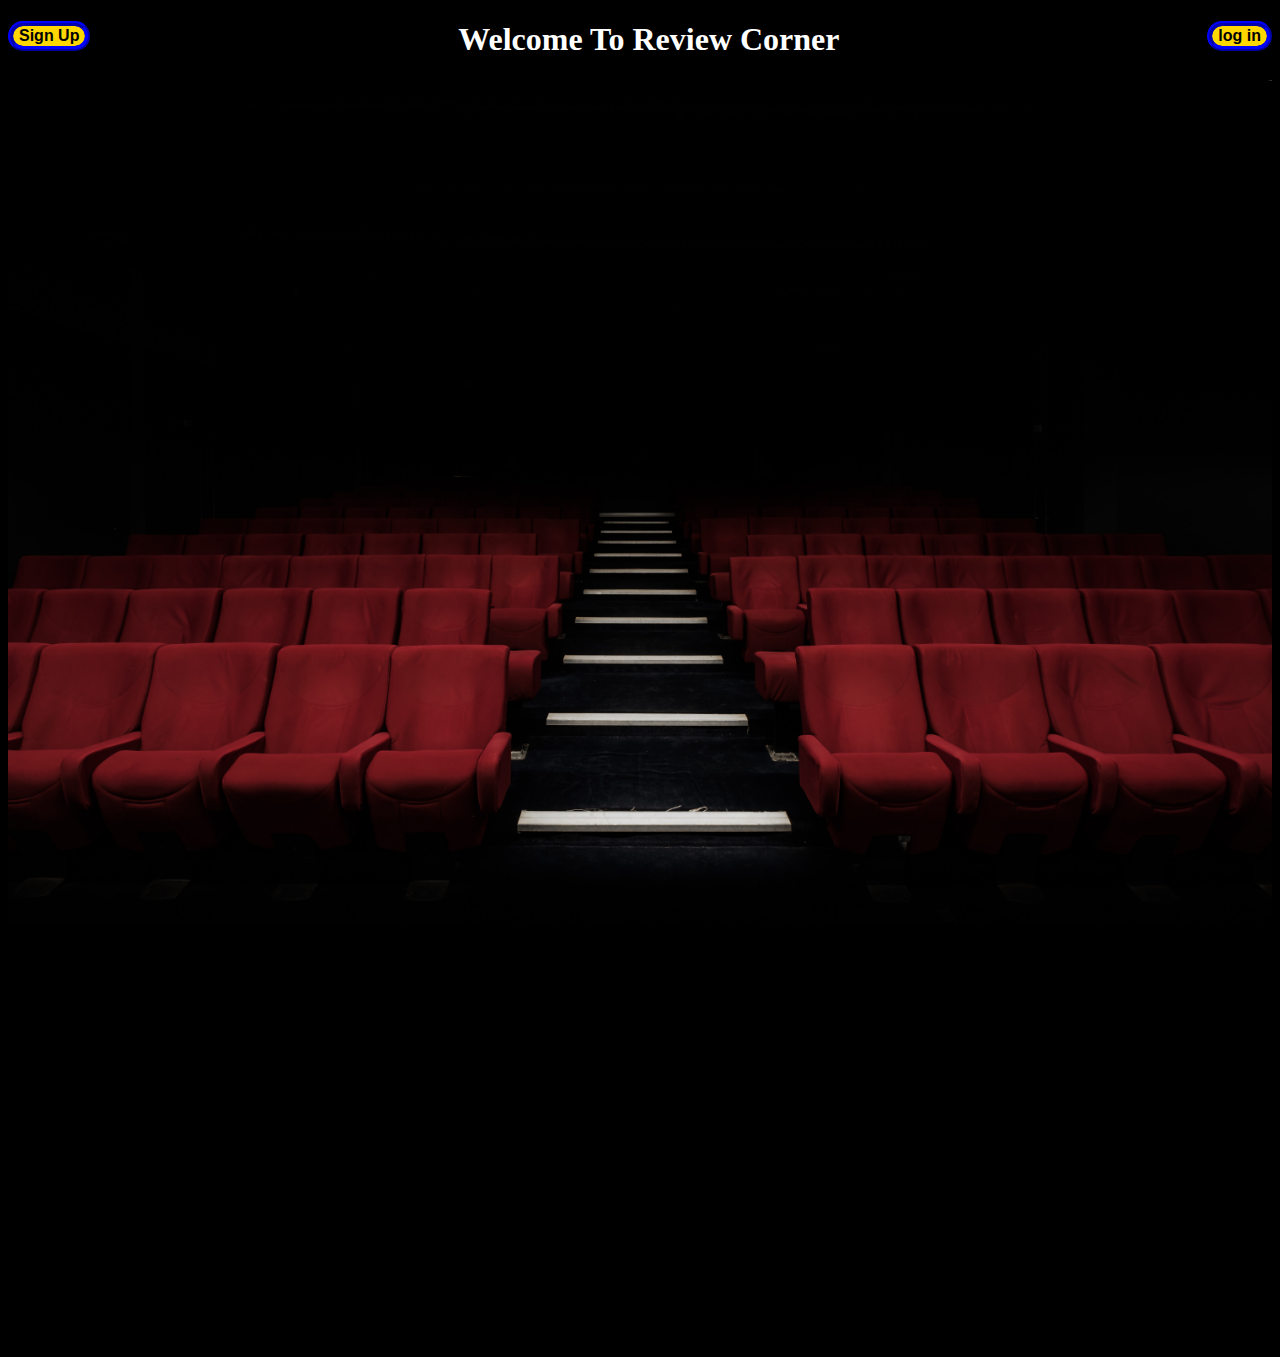
<file: index.html>
<!DOCTYPE html>
<html lang="en">
<head>
    <meta charset="UTF-8">
    <meta name="viewport" content="width=device-width, initial-scale=1.0">
    <meta name="description" content="Welcome to the Review Corner..Here you can find the reviews of the movies..you can also review the movies">
    <title>
        Review Corner
    </title>
    <link rel="icon" href="./film.jpg">
    <link rel="stylesheet" href="main.css">
</head>
<body bgcolor="black" style="color: white;">
    <a href="singup.html" class="signup">
        <button class="signupbutton">
            Sign Up
        </button>
    </a>
    <a href="login.html" class="login">
        <button class="loginbutton">log in</button>
    </a>
    <center>
        <h1>
            Welcome To Review Corner
        </h1>
    </center>
    <img class="poster" src="./cinemahall.jpg" alt="An image about cinema hall" loading="lazy" height="1080px" width="720px">
    <br>
    <br>
    <center>
        <iframe src="https://webflow.com/made-in-webflow/website/Interactive-Presentation" width="1080px" height="720px" frameborder="0"></iframe>
    </center>
</body>
</html>
</file>
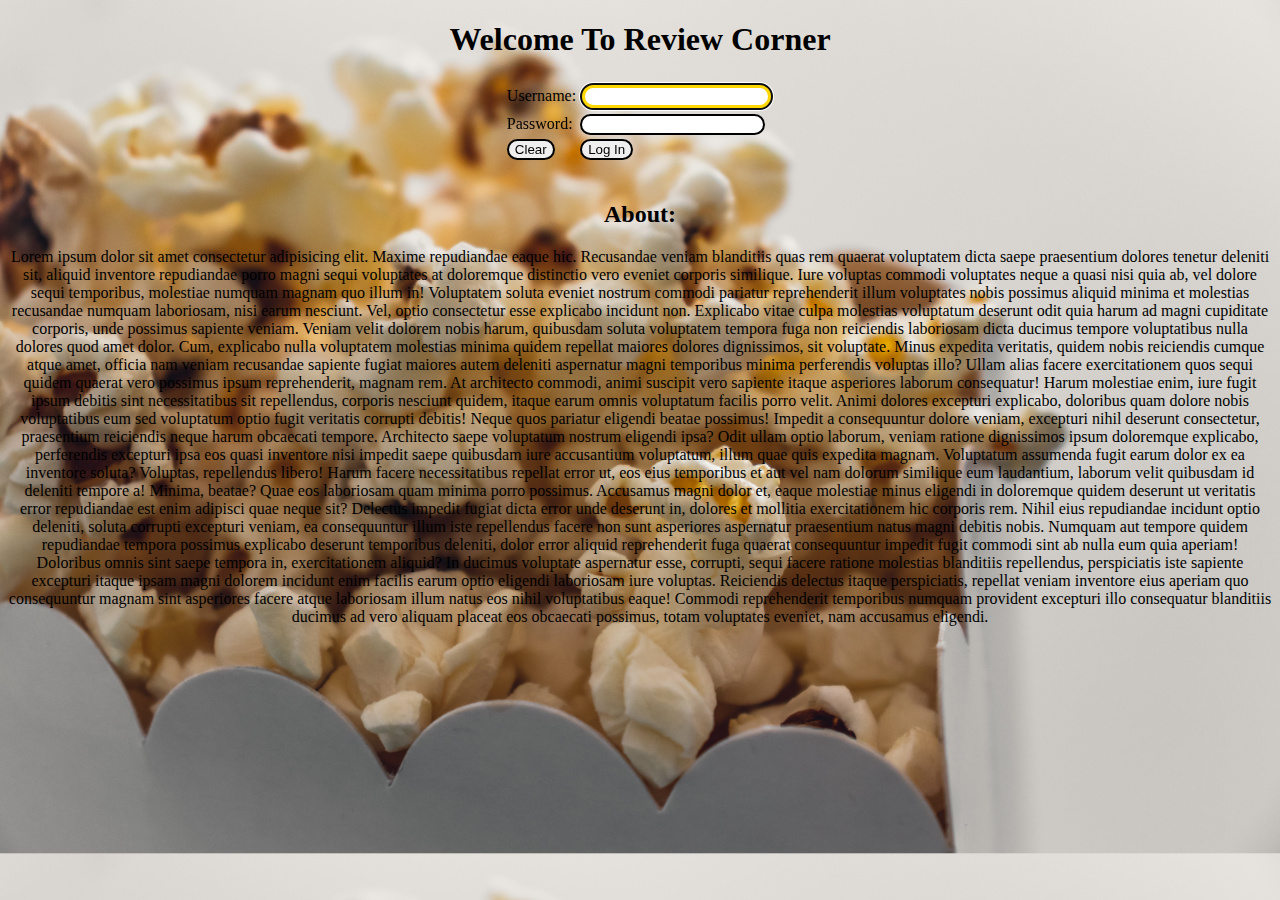
<file: login.html>
<!DOCTYPE html>
<html lang="en">
<head>
    <meta charset="UTF-8">
    <meta name="viewport" content="width=device-width, initial-scale=1.0">
    <title>
        Log In
    </title>
    <link rel="stylesheet" href="enter.css">
    <link rel="icon" href="./film.jpg">
</head>
<body>
    <center>
        <h1>
            Welcome To Review Corner
        </h1>
        <form action="secondpage.html">
            <table>
                <tr>
                    <td>
                        <label for="username">
                            Username:
                        </label>
                    </td>
                    <td>
                        <input type="text" name="username" id="username" autocomplete="on" autofocus required>
                    </td>
                </tr>
                <tr>
                    <td>
                        <label for="password">
                            Password:
                        </label>
                    </td>
                    <td>
                        <input type="password" name="password" id="Password" required>
                    </td>
                </tr>
                <tr>
                    <td>
                        <input type="reset" value="Clear">
                    </td>
                    <td colspan="2">
                        <input type="submit" value="Log In" class="submit">
                    </td>
                </tr>
            </table>
        </form>
        <br>
        <h2>
            About:
        </h2>
        <p style="color: black;">
            Lorem ipsum dolor sit amet consectetur adipisicing elit. Maxime repudiandae eaque hic. Recusandae veniam blanditiis quas rem quaerat voluptatem dicta saepe praesentium dolores tenetur deleniti sit, aliquid inventore repudiandae porro magni sequi voluptates at doloremque distinctio vero eveniet corporis similique. Iure voluptas commodi voluptates neque a quasi nisi quia ab, vel dolore sequi temporibus, molestiae numquam magnam quo illum in! Voluptatem soluta eveniet nostrum commodi pariatur reprehenderit illum voluptates nobis possimus aliquid minima et molestias recusandae numquam laboriosam, nisi earum nesciunt. Vel, optio consectetur esse explicabo incidunt non. Explicabo vitae culpa molestias voluptatum deserunt odit quia harum ad magni cupiditate corporis, unde possimus sapiente veniam. Veniam velit dolorem nobis harum, quibusdam soluta voluptatem tempora fuga non reiciendis laboriosam dicta ducimus tempore voluptatibus nulla dolores quod amet dolor. Cum, explicabo nulla voluptatem molestias minima quidem repellat maiores dolores dignissimos, sit voluptate. Minus expedita veritatis, quidem nobis reiciendis cumque atque amet, officia nam veniam recusandae sapiente fugiat maiores autem deleniti aspernatur magni temporibus minima perferendis voluptas illo? Ullam alias facere exercitationem quos sequi quidem quaerat vero possimus ipsum reprehenderit, magnam rem. At architecto commodi, animi suscipit vero sapiente itaque asperiores laborum consequatur! Harum molestiae enim, iure fugit ipsum debitis sint necessitatibus sit repellendus, corporis nesciunt quidem, itaque earum omnis voluptatum facilis porro velit. Animi dolores excepturi explicabo, doloribus quam dolore nobis voluptatibus eum sed voluptatum optio fugit veritatis corrupti debitis! Neque quos pariatur eligendi beatae possimus! Impedit a consequuntur dolore veniam, excepturi nihil deserunt consectetur, praesentium reiciendis neque harum obcaecati tempore. Architecto saepe voluptatum nostrum eligendi ipsa? Odit ullam optio laborum, veniam ratione dignissimos ipsum doloremque explicabo, perferendis excepturi ipsa eos quasi inventore nisi impedit saepe quibusdam iure accusantium voluptatum, illum quae quis expedita magnam. Voluptatum assumenda fugit earum dolor ex ea inventore soluta? Voluptas, repellendus libero! Harum facere necessitatibus repellat error ut, eos eius temporibus et aut vel nam dolorum similique eum laudantium, laborum velit quibusdam id deleniti tempore a! Minima, beatae? Quae eos laboriosam quam minima porro possimus. Accusamus magni dolor et, eaque molestiae minus eligendi in doloremque quidem deserunt ut veritatis error repudiandae est enim adipisci quae neque sit? Delectus impedit fugiat dicta error unde deserunt in, dolores et mollitia exercitationem hic corporis rem. Nihil eius repudiandae incidunt optio deleniti, soluta corrupti excepturi veniam, ea consequuntur illum iste repellendus facere non sunt asperiores aspernatur praesentium natus magni debitis nobis. Numquam aut tempore quidem repudiandae tempora possimus explicabo deserunt temporibus deleniti, dolor error aliquid reprehenderit fuga quaerat consequuntur impedit fugit commodi sint ab nulla eum quia aperiam! Doloribus omnis sint saepe tempora in, exercitationem aliquid? In ducimus voluptate aspernatur esse, corrupti, sequi facere ratione molestias blanditiis repellendus, perspiciatis iste sapiente excepturi itaque ipsam magni dolorem incidunt enim facilis earum optio eligendi laboriosam iure voluptas. Reiciendis delectus itaque perspiciatis, repellat veniam inventore eius aperiam quo consequuntur magnam sint asperiores facere atque laboriosam illum natus eos nihil voluptatibus eaque! Commodi reprehenderit temporibus numquam provident excepturi illo consequatur blanditiis ducimus ad vero aliquam placeat eos obcaecati possimus, totam voluptates eveniet, nam accusamus eligendi.
        </p>
    </center>
</body>
</html>
</file>
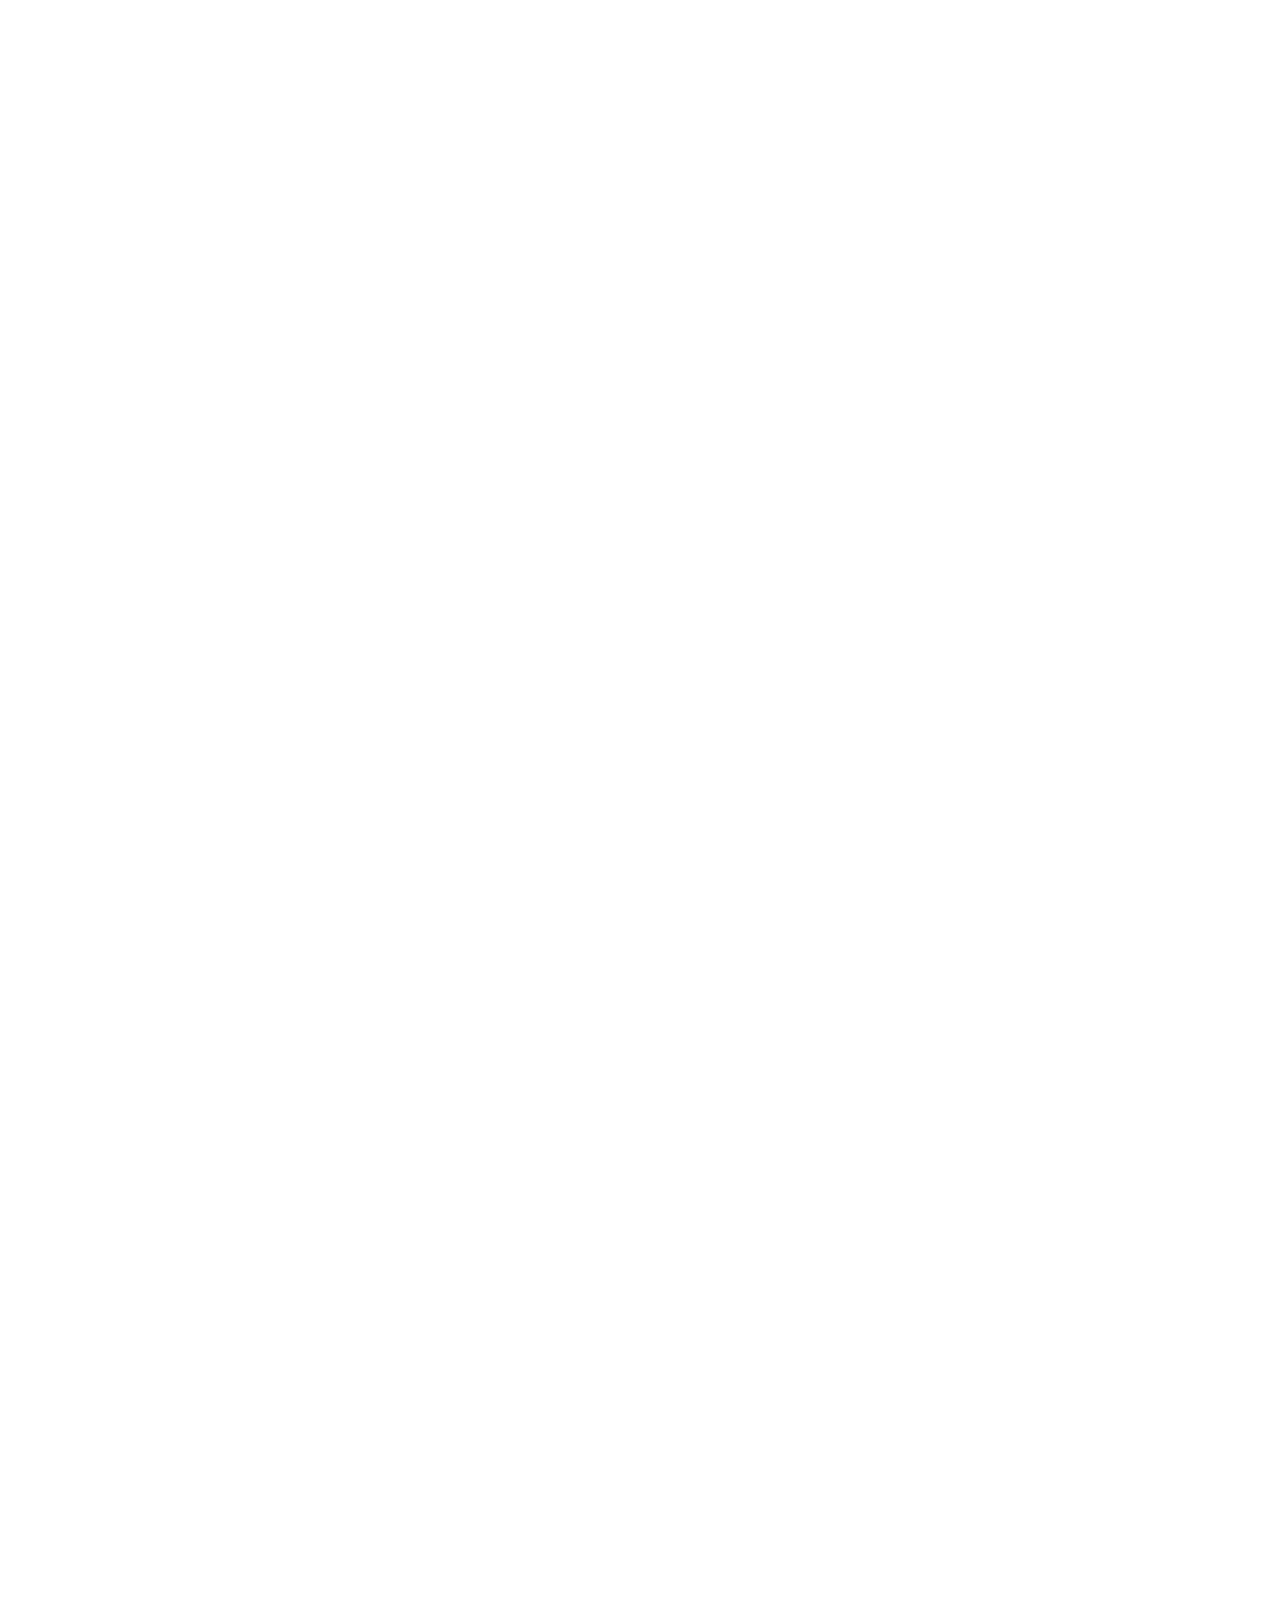
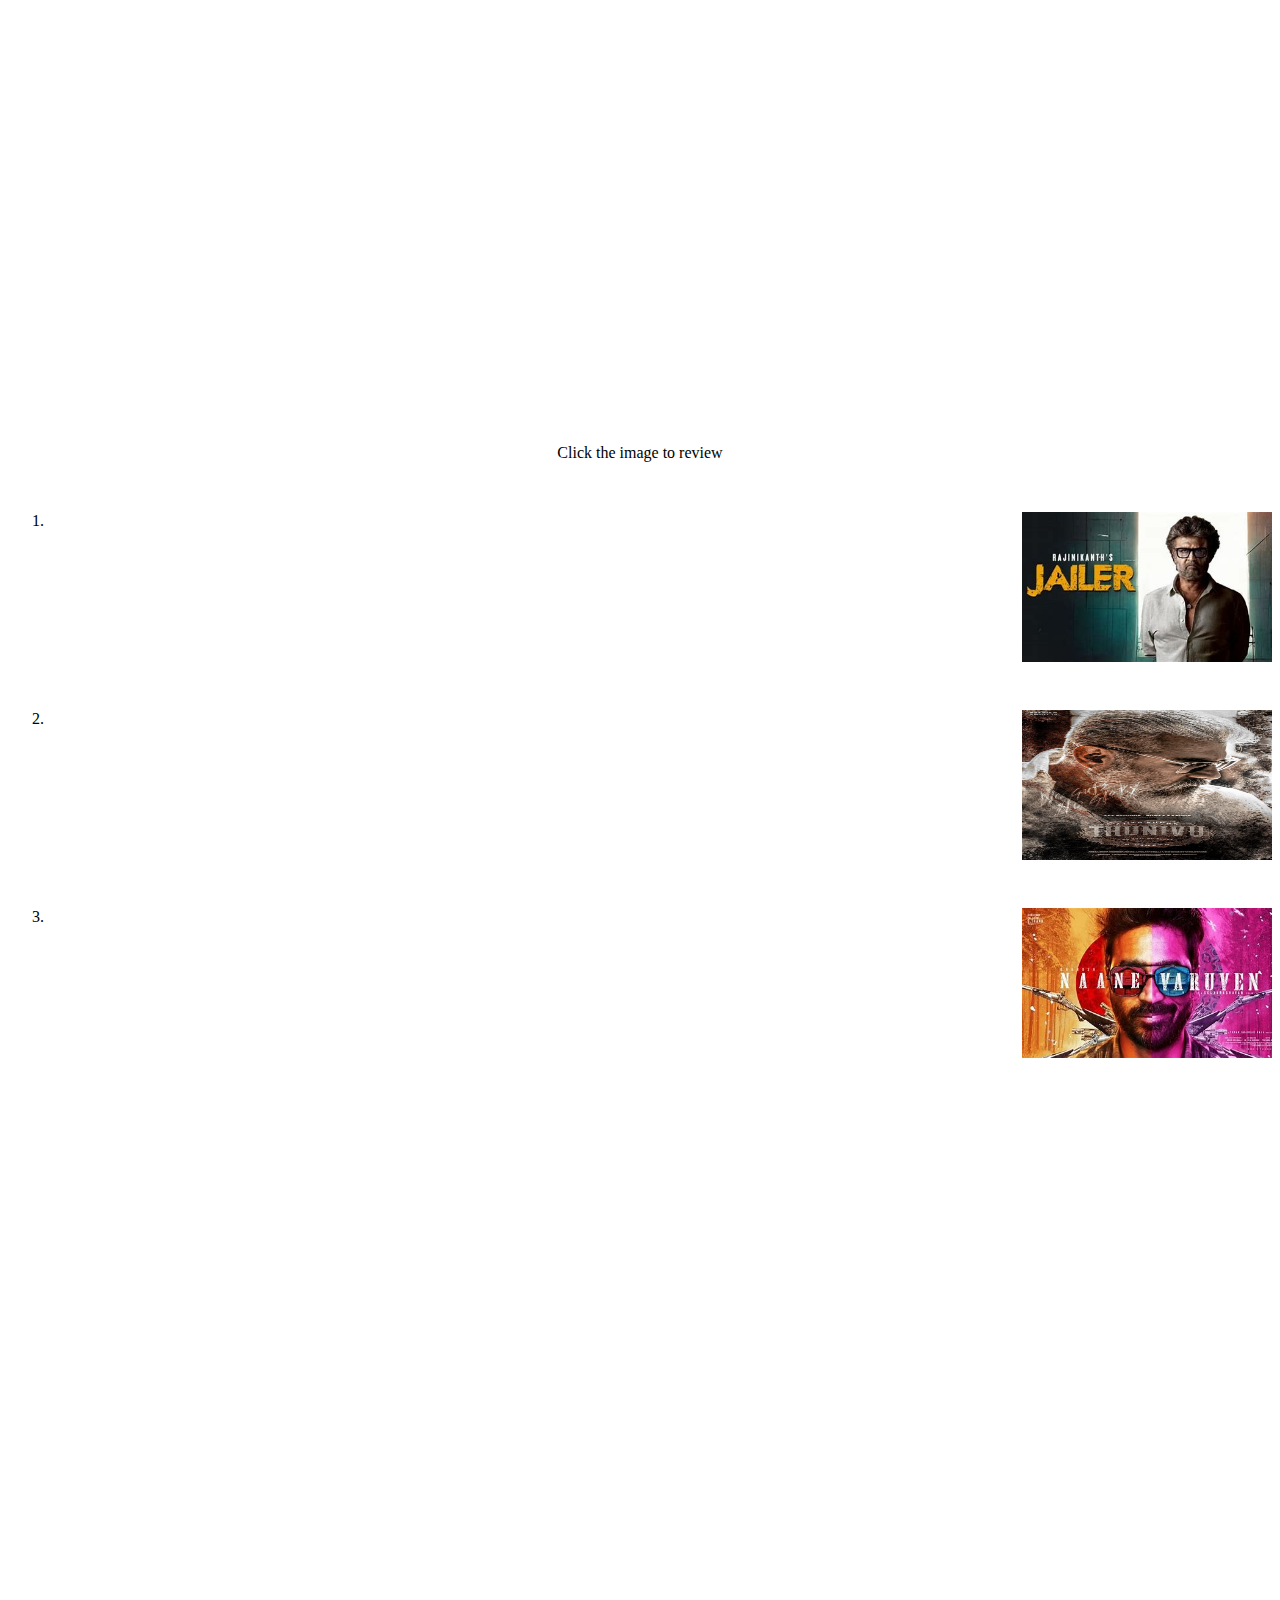
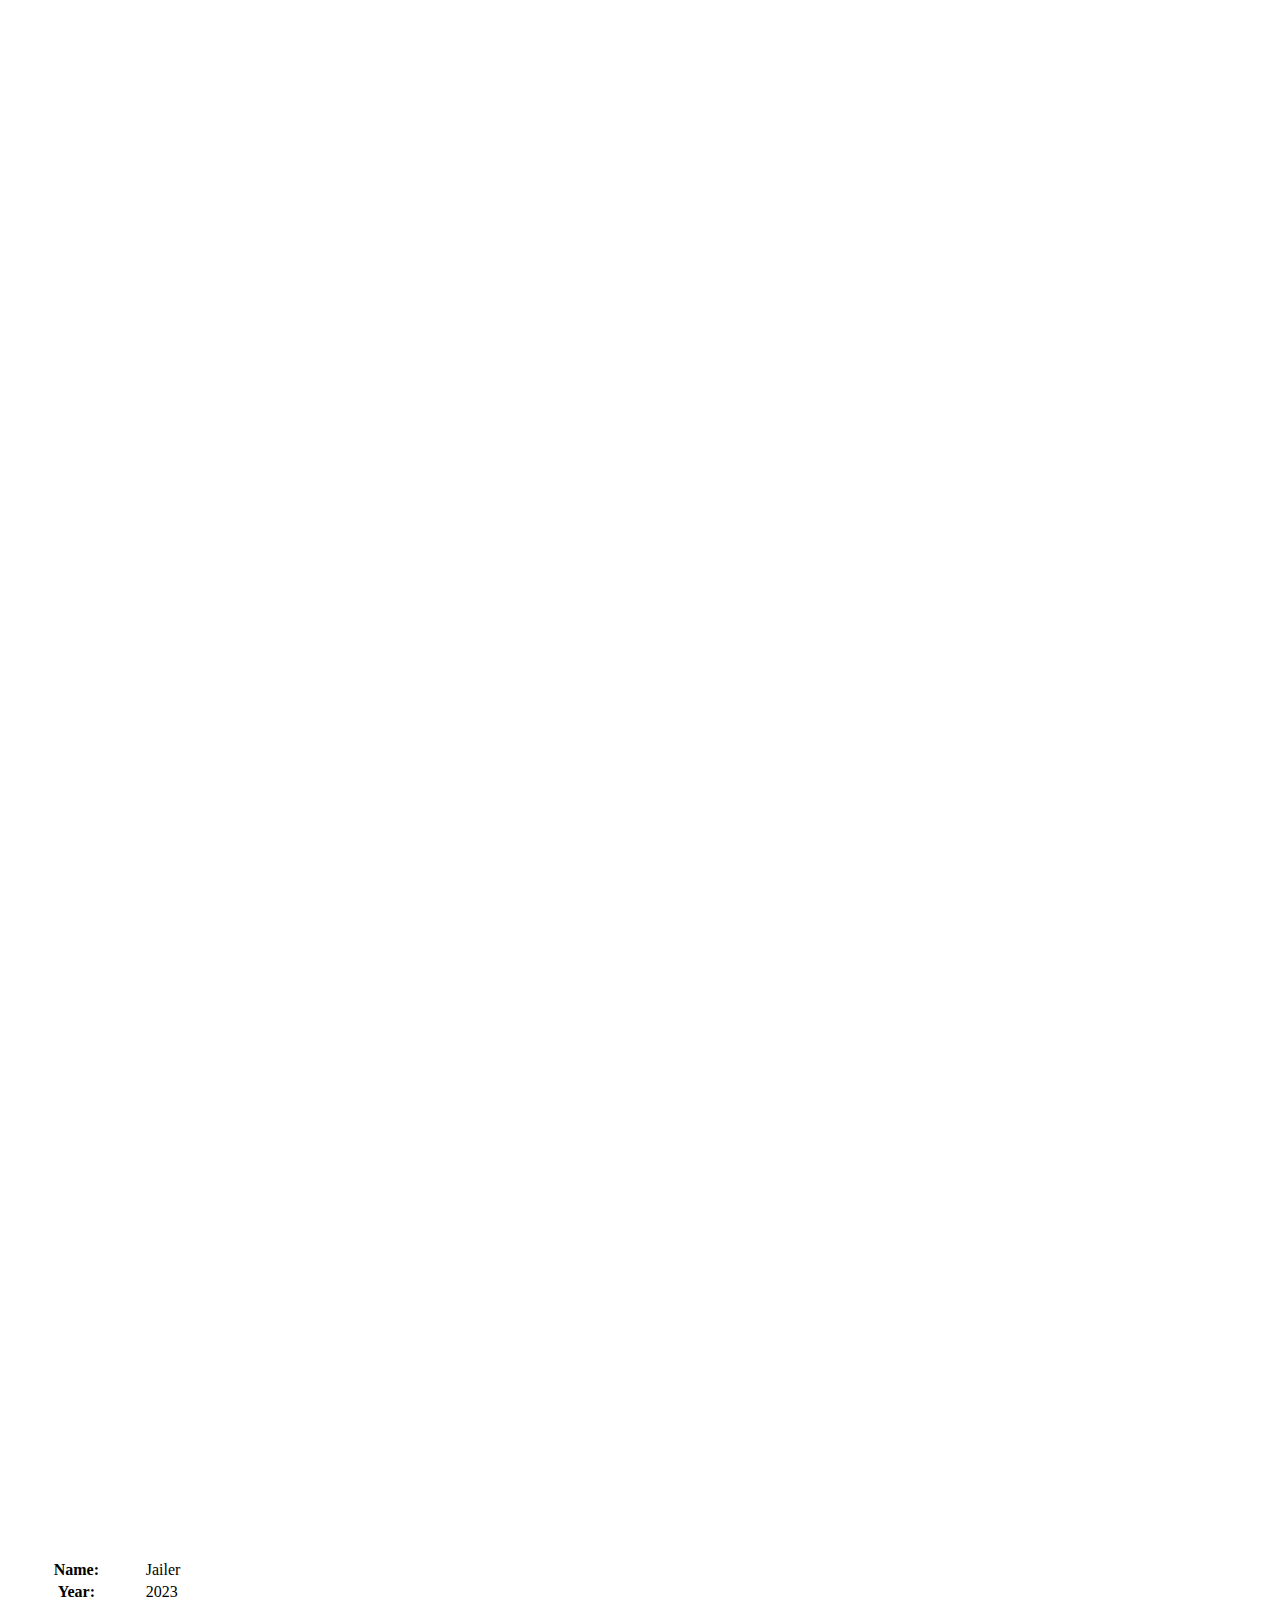
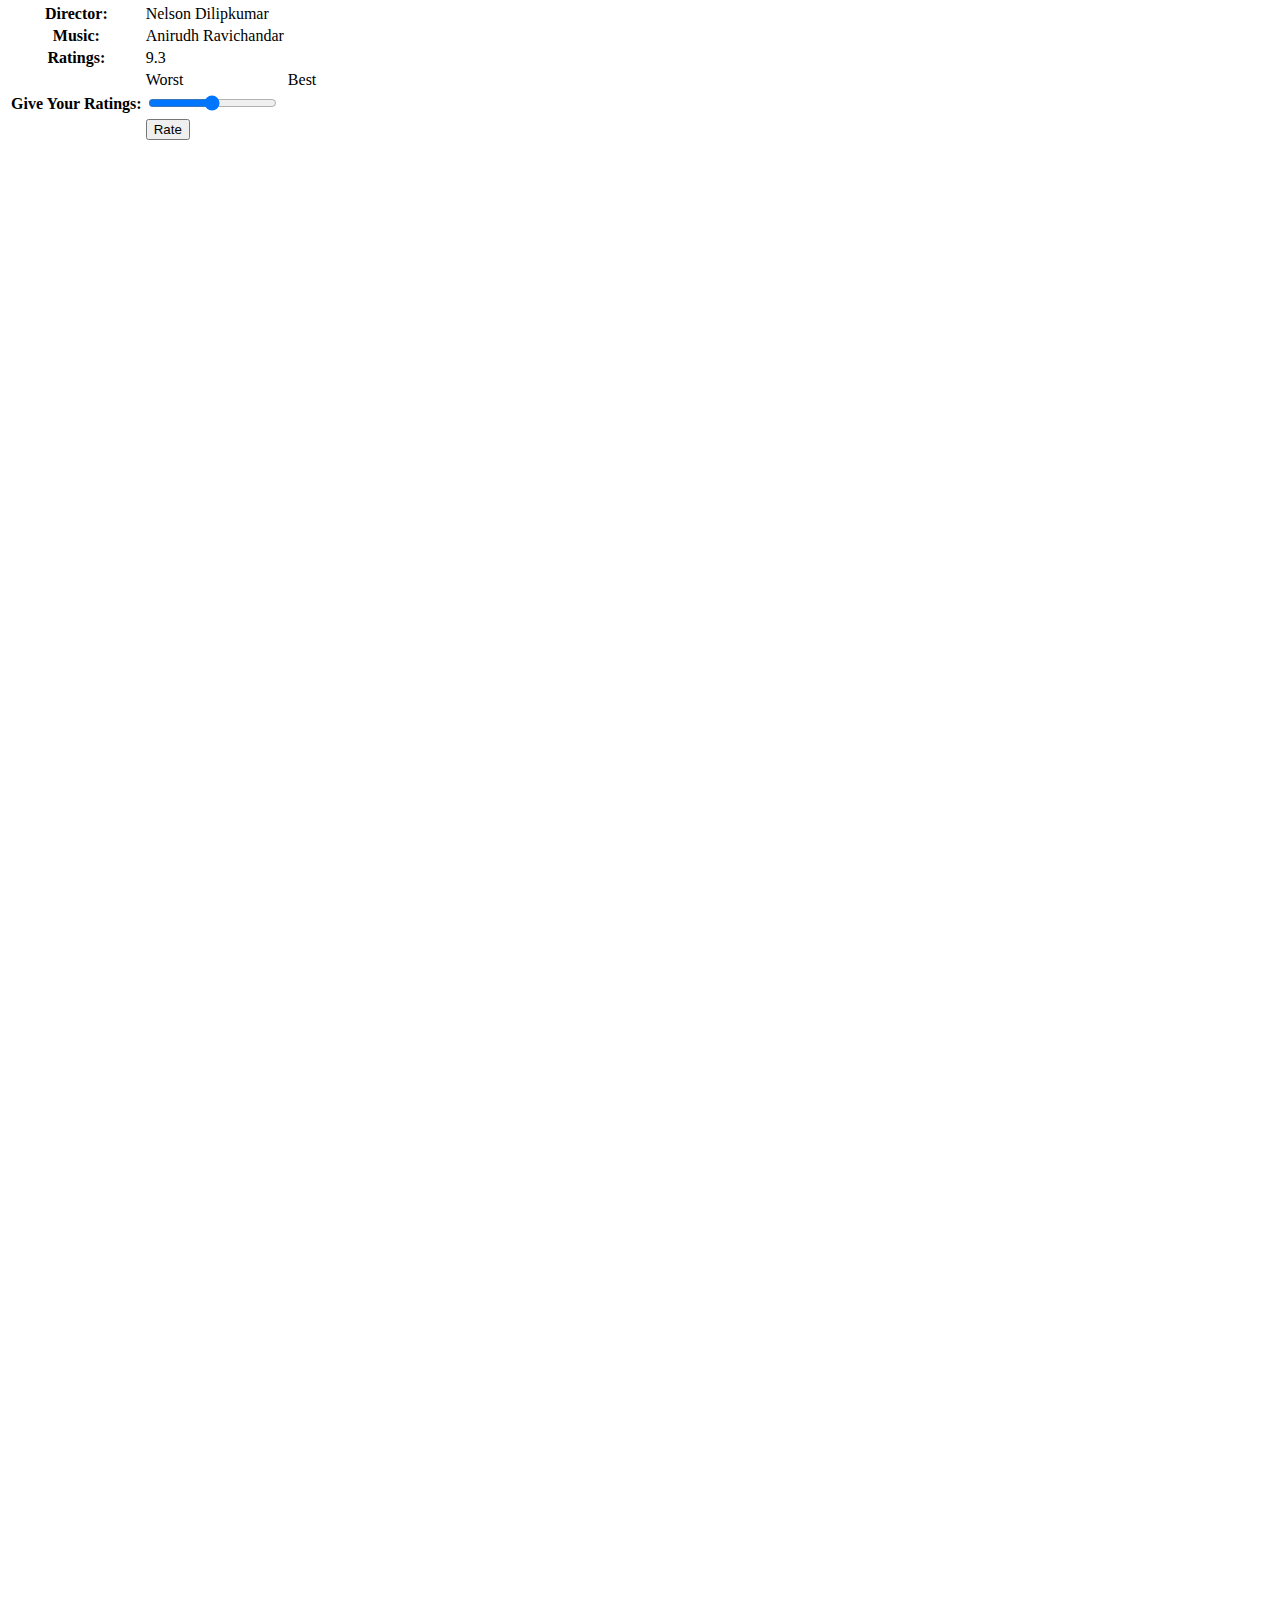
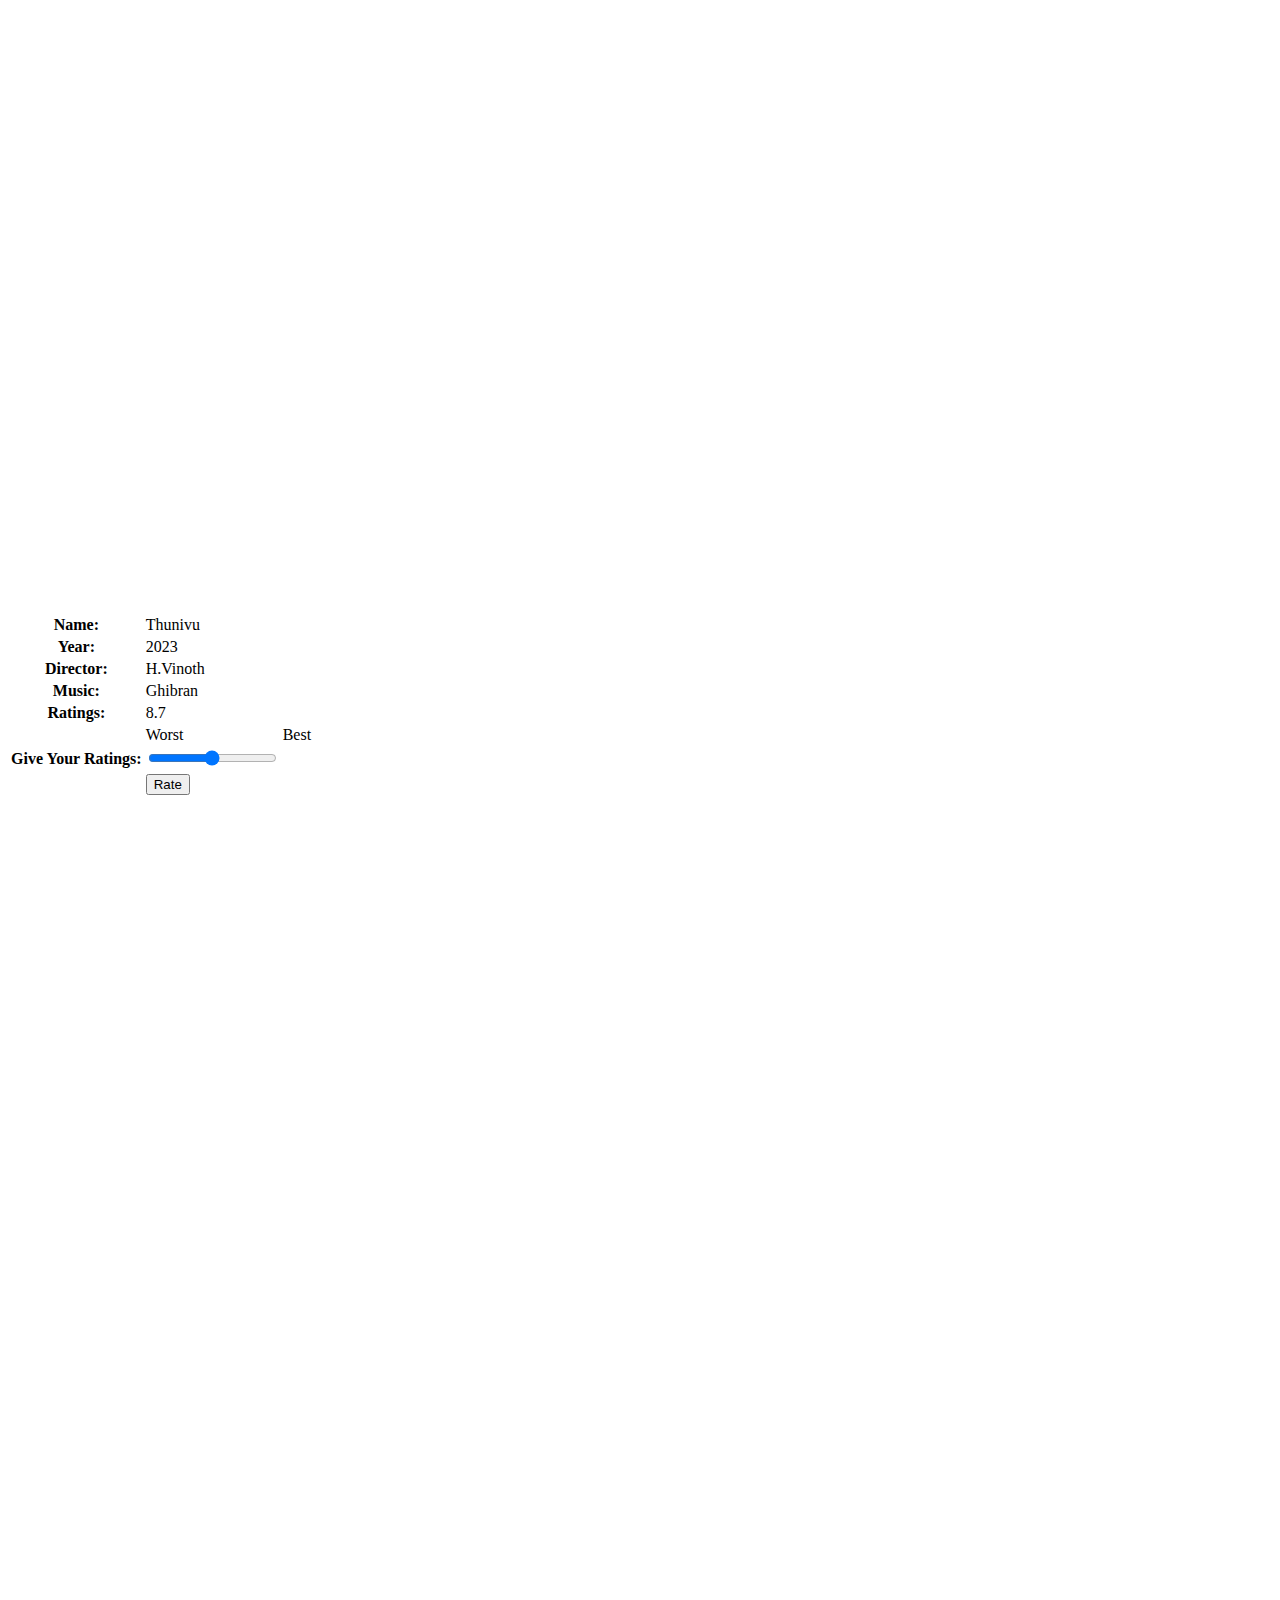
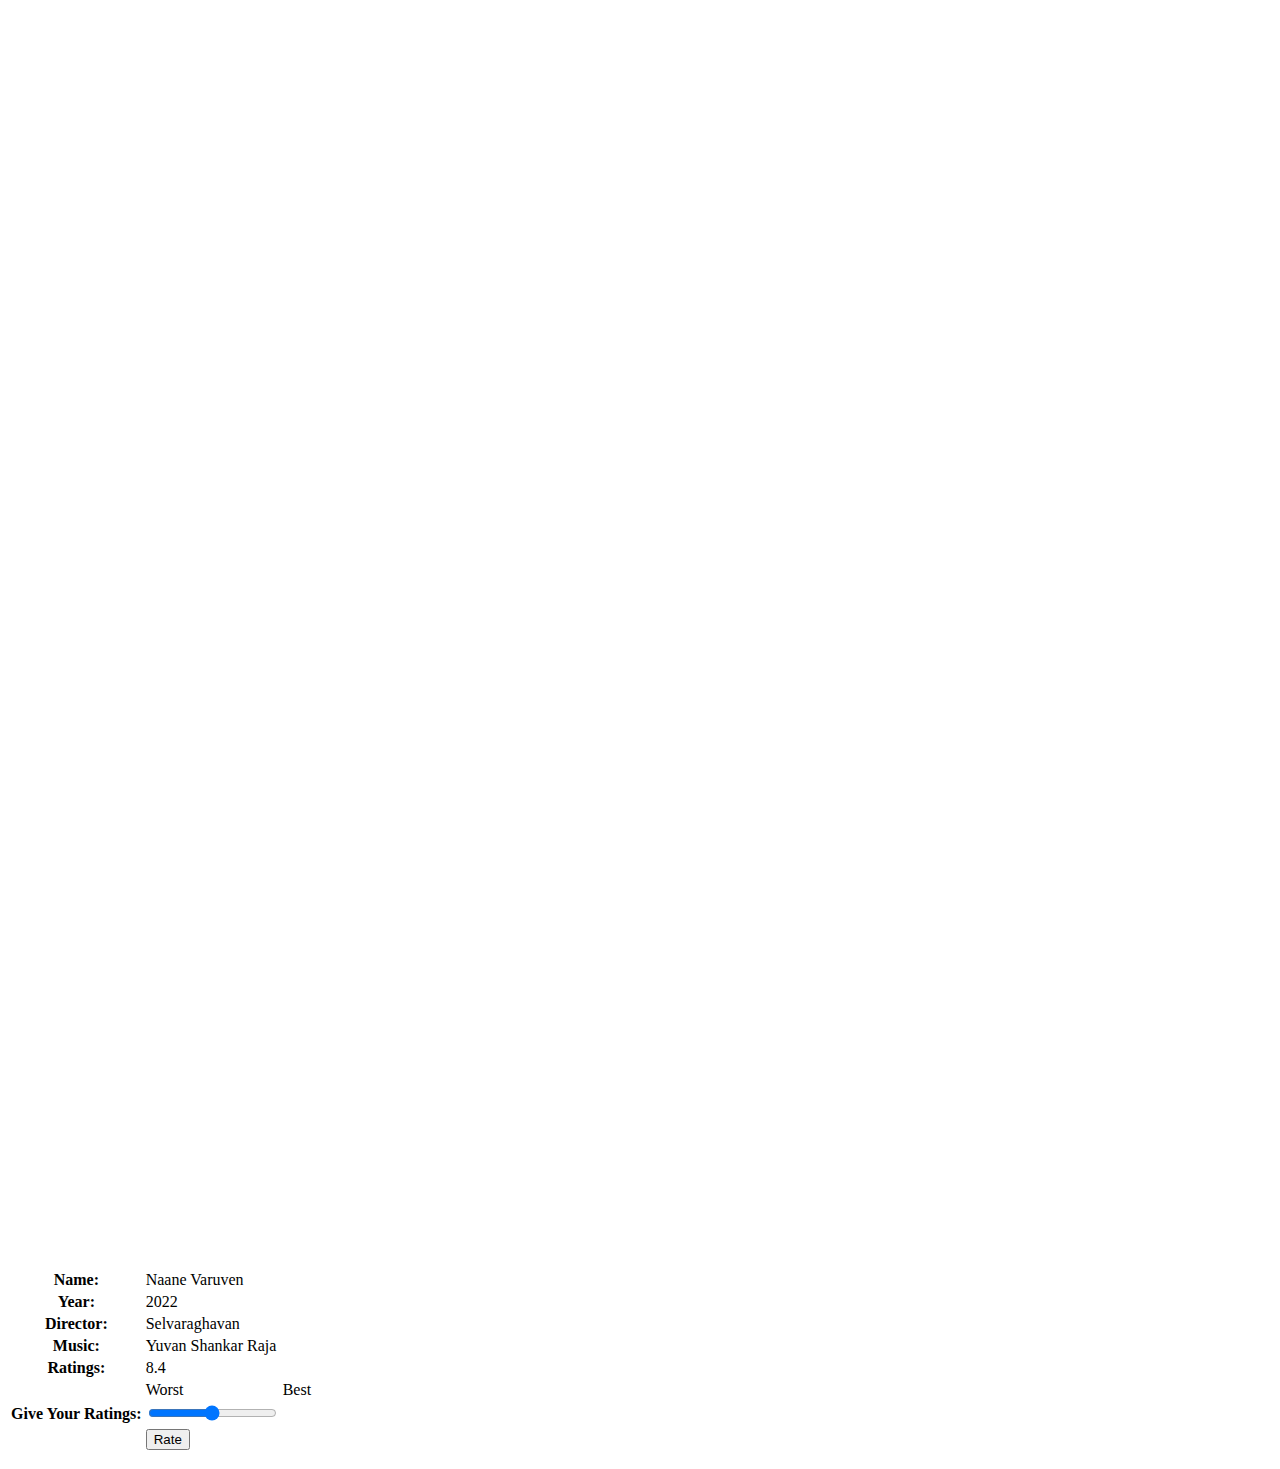
<file: reviewpage.html>
<!DOCTYPE html>
<html lang="en">
<head>
    <meta charset="UTF-8">
    <meta name="viewport" content="width=device-width, initial-scale=1.0">
    <title>Review Page</title>
    <link rel="icon" href="./film.jpg">
    <link rel="stylesheet" href="main.css">
</head>
<body>
    <center>
        <iframe src="https://webflow.com/made-in-webflow/website/Interactive-Presentation" frameborder="0" width="1080px"></iframe>
        <br>
        <iframe src="https://webflow.com/made-in-webflow/website/Interactive-Presentation" frameborder="0" width="1080px"></iframe>
        <br>
        <iframe src="https://webflow.com/made-in-webflow/website/Interactive-Presentation" frameborder="0" width="1080px"></iframe>
        <br>
        <iframe src="https://webflow.com/made-in-webflow/website/Interactive-Presentation" frameborder="0" width="1080px"></iframe>
        <br>
        <iframe src="https://webflow.com/made-in-webflow/website/Interactive-Presentation" frameborder="0" width="1080px"></iframe>
        <br>
        <p>Click the image to review</p>
    </center>
    <br>
    <ol>
        <li>
            <a href="#jailer">
                <img src="./jailer.jpg" alt="Picture of movie JAILER" class="jailer" title="Jailer" loading="lazy">
            </a>
        </li>
        <br>
        <br>
        <br>
        <br>
        <br>
        <br>
        <br>
        <br>
        <br>
        <br>
        <li>
            <a href="#thunivu">
                <img src="./thunivu.jpg" alt="Picture of movie THUNIVU" class="thunivu" title="Thunivu" loading="lazy">
            </a>
        </li>
        <br>
        <br>
        <br>
        <br>
        <br>
        <br>
        <br>
        <br>
        <br>
        <br>
        <li>
            <a href="#nv">
                <img src="./naane varuven.jpg" alt="Picture of movie NAANE VARUVEN" class="naanevaruven" title="Naane Varuven" loading="lazy">
            </a>
        </li>
    </ol>
    <br>
    <br>
    <br>
    <br>
    <br>
    <br>
    <br>
    <br>
    <br>
    <br>
    <center>
        <iframe src="https://webflow.com/made-in-webflow/website/Interactive-Presentation" frameborder="0" width="1080px"></iframe>
        <br>
        <iframe src="https://webflow.com/made-in-webflow/website/Interactive-Presentation" frameborder="0" width="1080px"></iframe>
        <br>
        <iframe src="https://webflow.com/made-in-webflow/website/Interactive-Presentation" frameborder="0" width="1080px"></iframe>
        <br>
        <iframe src="https://webflow.com/made-in-webflow/website/Interactive-Presentation" frameborder="0" width="1080px"></iframe>
        <br>
        <iframe src="https://webflow.com/made-in-webflow/website/Interactive-Presentation" frameborder="0" width="1080px"></iframe>
        <br>
    </center>
    <p id="jailer">
        <table>
            <tr>
                <th>Name:</th>
                <td>Jailer</td>
            </tr>
            <tr>
                <th>Year:</th>
                <td>2023</td>
            </tr>
            <tr>
                <th>Director:</th>
                <td>Nelson Dilipkumar</td>
            </tr>
            <tr>
                <th>Music:</th>
                <td>Anirudh Ravichandar</td>
            </tr>
            <tr>
                <th>Ratings:</th>
                <td>9.3</td>
            </tr>
            <tr>
                <td>&nbsp;</td>
                <td>Worst</td>
                <td>Best</td>
            </tr>
            <tr>
                <th>Give Your Ratings:</th>
                <td><input type="range" name="rating" id="rating">
                </td>
            </tr>
            <tr>
                <td>&nbsp;</td>
                <td><form action="thankspage.html"><input type="submit" value="Rate"></form></td>
            </tr>
        </table>
    </p>
    <br>
    <center>
        <iframe src="https://webflow.com/made-in-webflow/website/Interactive-Presentation" frameborder="0" width="1080px"></iframe>
        <br>
        <iframe src="https://webflow.com/made-in-webflow/website/Interactive-Presentation" frameborder="0" width="1080px"></iframe>
        <br>
        <iframe src="https://webflow.com/made-in-webflow/website/Interactive-Presentation" frameborder="0" width="1080px"></iframe>
        <br>
        <iframe src="https://webflow.com/made-in-webflow/website/Interactive-Presentation" frameborder="0" width="1080px"></iframe>
        <br>
        <iframe src="https://webflow.com/made-in-webflow/website/Interactive-Presentation" frameborder="0" width="1080px"></iframe>
        <br>
    </center>
    <p id="thunivu">
        <table>
            <tr>
                <th>Name:</th>
                <td>Thunivu</td>
            </tr>
            <tr>
                <th>Year:</th>
                <td>2023</td>
            </tr>
            <tr>
                <th>Director:</th>
                <td>H.Vinoth</td>
            </tr>
            <tr>
                <th>Music:</th>
                <td>Ghibran</td>
            </tr>
            <tr>
                <th>Ratings:</th>
                <td>8.7</td>
            </tr>
            <tr>
                <td>&nbsp;</td>
                <td>Worst</td>
                <td>Best</td>
            </tr>
            <tr>
                <th>Give Your Ratings:</th>
                <td><input type="range" name="rating" id="rating">
                </td>
            </tr>
            <tr>
                <td>&nbsp;</td>
                <td><form action="thankspage.html"><input type="submit" value="Rate"></form></td>
            </tr>
        </table>
    </p>
    <br>
    <center>
        <iframe src="https://webflow.com/made-in-webflow/website/Interactive-Presentation" frameborder="0" width="1080px"></iframe>
        <br>
        <iframe src="https://webflow.com/made-in-webflow/website/Interactive-Presentation" frameborder="0" width="1080px"></iframe>
        <br>
        <iframe src="https://webflow.com/made-in-webflow/website/Interactive-Presentation" frameborder="0" width="1080px"></iframe>
        <br>
        <iframe src="https://webflow.com/made-in-webflow/website/Interactive-Presentation" frameborder="0" width="1080px"></iframe>
        <br>
        <iframe src="https://webflow.com/made-in-webflow/website/Interactive-Presentation" frameborder="0" width="1080px"></iframe>
        <br>
    </center>
    <p id="nv">
        <table>
            <tr>
                <th>Name:</th>
                <td>Naane Varuven</td>
            </tr>
            <tr>
                <th>Year:</th>
                <td>2022</td>
            </tr>
            <tr>
                <th>Director:</th>
                <td>Selvaraghavan</td>
            </tr>
            <tr>
                <th>Music:</th>
                <td>Yuvan Shankar Raja</td>
            </tr>
            <tr>
                <th>Ratings:</th>
                <td>8.4</td>
            </tr>
            <tr>
                <td>&nbsp;</td>
                <td>Worst</td>
                <td>Best</td>
            </tr>
            <tr>
                <th>Give Your Ratings:</th>
                <td><input type="range" name="rating" id="rating">
                </td>
            </tr>
            <tr>
                <td>&nbsp;</td>
                <td><form action="thankspage.html"><input type="submit" value="Rate"></form></td>
            </tr>
        </table>
    </p>
</body>
</html>
</file>
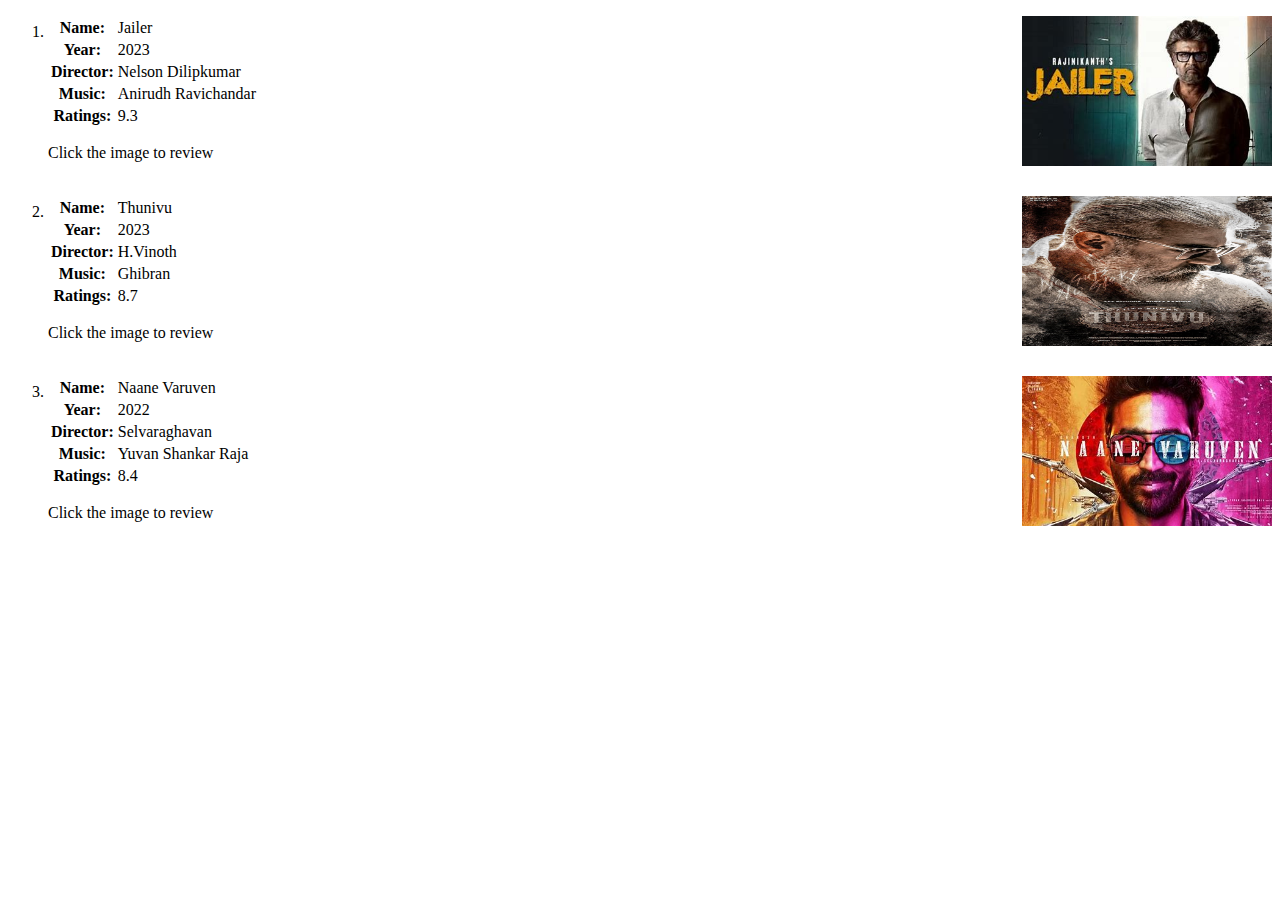
<file: secondpage.html>
<!DOCTYPE html>
<html lang="en">
<head>
    <meta charset="UTF-8">
    <meta name="viewport" content="width=device-width, initial-scale=1.0">
    <title>
        Review page
    </title>
    <link rel="icon" href="./film.jpg">
    <link rel="stylesheet" href="main.css">
</head>
<body>
    <ol>
        <li>
            <a href="reviewpage.html"><img src="./jailer.jpg" alt="Picture of movie JAILER" class="jailer"></a>
            <p>
                <table>
                    <tr>
                        <th>Name:</th>
                        <td>Jailer</td>
                    </tr>
                    <tr>
                        <th>Year:</th>
                        <td>2023</td>
                    </tr>
                    <tr>
                        <th>Director:</th>
                        <td>Nelson Dilipkumar</td>
                    </tr>
                    <tr>
                        <th>Music:</th>
                        <td>Anirudh Ravichandar</td>
                    </tr>
                    <tr>
                        <th>Ratings:</th>
                        <td>9.3</td>
                    </tr>
                </table>
                <p>
                    Click the image to review
                </p>
            </p>
        </li>
        <br>
        <li>
            <a href="reviewpage.html"><img src="./thunivu.jpg" alt="Picture of movie THUNIVU" class="thunivu"></a>
            <table>
                <tr>
                    <th>Name:</th>
                    <td>Thunivu</td>
                </tr>
                <tr>
                    <th>Year:</th>
                    <td>2023</td>
                </tr>
                <tr>
                    <th>Director:</th>
                    <td>H.Vinoth</td>
                </tr>
                <tr>
                    <th>Music:</th>
                    <td>Ghibran</td>
                </tr>
                <tr>
                    <th>Ratings:</th>
                    <td>8.7</td>
                </tr>
            </table>
            <p>
                Click the image to review
            </p>
        </li>
        <br>
        <li>
            <a href="reviewpage.html"><img src="./naane varuven.jpg" alt="Picture of movie NAANE VARUVEN" class="naanevaruven"></a>
            <table>
                <tr>
                    <th>Name:</th>
                    <td>Naane Varuven</td>
                </tr>
                <tr>
                    <th>Year:</th>
                    <td>2022</td>
                </tr>
                <tr>
                    <th>Director:</th>
                    <td>Selvaraghavan</td>
                </tr>
                <tr>
                    <th>Music:</th>
                    <td>Yuvan Shankar Raja</td>
                </tr>
                <tr>
                    <th>Ratings:</th>
                    <td>8.4</td>
                </tr>
            </table>
            <p>
                Click the image to review
            </p>
        </li>
    </ol>
</body>
</html>
</file>
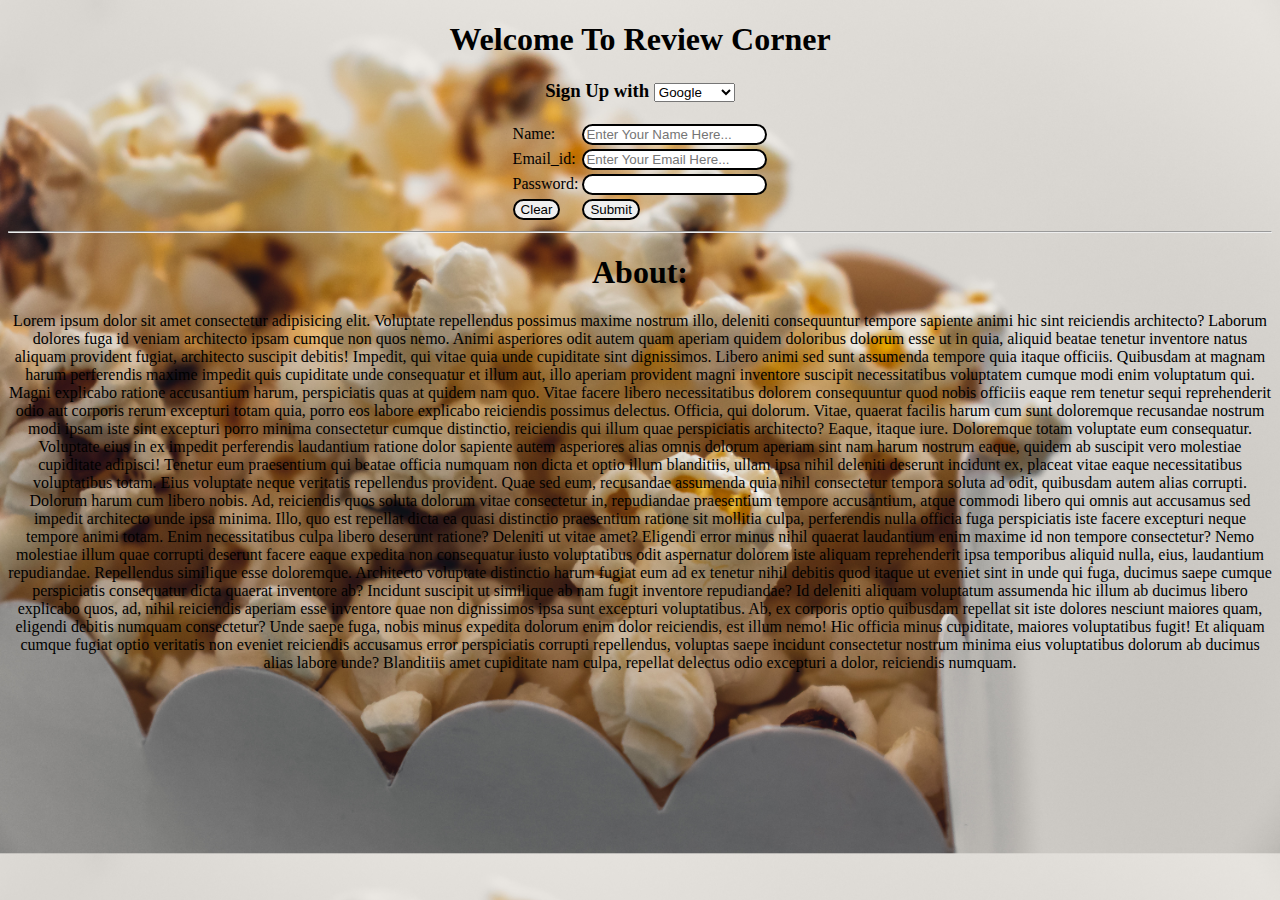
<file: singup.html>
<!DOCTYPE html>
<html lang="en">
<head>
    <meta charset="UTF-8">
    <meta name="viewport" content="width=device-width, initial-scale=1.0">
    <title>
        Sign Up
    </title>
    <link rel="icon" href="./film.jpg" type="image/jpg">
    <link rel="stylesheet" href="enter.css">
</head>
<body>
    <center>
        <h1>
            Welcome To Review Corner
        </h1>
        <h3>
            Sign Up with
            <select name="
            " id="">
                <option value="Google">
                    Google 
                </option>
                <option value="Facebook">
                    Facebook
                </option>
                <option value="IMDB">
                    IMDB
                </option>
                <option value="Manual"><a href="#manual">
                    Manual
                </a>
                </option>
            </select>
        </h3>
        <form action="secondpage.html" id="manual">
            <table>
                <tr>
                    <td>
                        <label for="name">
                            Name:
                        </label>
                    </td>
                    <td>
                        <input type="text" name="name" id="name" placeholder="Enter Your Name Here..." required autofocuson autocomplete="on">
                    </td>
                </tr>
                <tr>
                    <td>
                        <label for="email">
                            Email_id:
                        </label>
                    </td>
                    <td>
                        <input type="email" name="email" id="email" placeholder="Enter Your Email Here..." required>
                    </td>
                </tr>
                <tr>
                    <td>
                        <label for="password">
                            Password:
                        </label>
                    </td>
                    <td>
                        <input type="password" name="password" id="password" required>
                    </td>
                </tr>
                <tr>
                    <td>
                        <input type="reset" value="Clear">
                    </td>
                    <td>
                        <input type="submit" value="Submit">
                    </td>
                </tr>
            </table>
        </form>
        <hr>
        <center>
            <h1>About:
            </h1>
            <p style="color: black;">
                Lorem ipsum dolor sit amet consectetur adipisicing elit. Voluptate repellendus possimus maxime nostrum illo, deleniti consequuntur tempore sapiente animi hic sint reiciendis architecto? Laborum dolores fuga id veniam architecto ipsam cumque non quos nemo. Animi asperiores odit autem quam aperiam quidem doloribus dolorum esse ut in quia, aliquid beatae tenetur inventore natus aliquam provident fugiat, architecto suscipit debitis! Impedit, qui vitae quia unde cupiditate sint dignissimos. Libero animi sed sunt assumenda tempore quia itaque officiis. Quibusdam at magnam harum perferendis maxime impedit quis cupiditate unde consequatur et illum aut, illo aperiam provident magni inventore suscipit necessitatibus voluptatem cumque modi enim voluptatum qui. Magni explicabo ratione accusantium harum, perspiciatis quas at quidem nam quo. Vitae facere libero necessitatibus dolorem consequuntur quod nobis officiis eaque rem tenetur sequi reprehenderit odio aut corporis rerum excepturi totam quia, porro eos labore explicabo reiciendis possimus delectus. Officia, qui dolorum. Vitae, quaerat facilis harum cum sunt doloremque recusandae nostrum modi ipsam iste sint excepturi porro minima consectetur cumque distinctio, reiciendis qui illum quae perspiciatis architecto? Eaque, itaque iure. Doloremque totam voluptate eum consequatur. Voluptate eius in ex impedit perferendis laudantium ratione dolor sapiente autem asperiores alias omnis dolorum aperiam sint nam harum nostrum eaque, quidem ab suscipit vero molestiae cupiditate adipisci! Tenetur eum praesentium qui beatae officia numquam non dicta et optio illum blanditiis, ullam ipsa nihil deleniti deserunt incidunt ex, placeat vitae eaque necessitatibus voluptatibus totam. Eius voluptate neque veritatis repellendus provident. Quae sed eum, recusandae assumenda quia nihil consectetur tempora soluta ad odit, quibusdam autem alias corrupti. Dolorum harum cum libero nobis. Ad, reiciendis quos soluta dolorum vitae consectetur in, repudiandae praesentium tempore accusantium, atque commodi libero qui omnis aut accusamus sed impedit architecto unde ipsa minima. Illo, quo est repellat dicta ea quasi distinctio praesentium ratione sit mollitia culpa, perferendis nulla officia fuga perspiciatis iste facere excepturi neque tempore animi totam. Enim necessitatibus culpa libero deserunt ratione? Deleniti ut vitae amet? Eligendi error minus nihil quaerat laudantium enim maxime id non tempore consectetur? Nemo molestiae illum quae corrupti deserunt facere eaque expedita non consequatur iusto voluptatibus odit aspernatur dolorem iste aliquam reprehenderit ipsa temporibus aliquid nulla, eius, laudantium repudiandae. Repellendus similique esse doloremque. Architecto voluptate distinctio harum fugiat eum ad ex tenetur nihil debitis quod itaque ut eveniet sint in unde qui fuga, ducimus saepe cumque perspiciatis consequatur dicta quaerat inventore ab? Incidunt suscipit ut similique ab nam fugit inventore repudiandae? Id deleniti aliquam voluptatum assumenda hic illum ab ducimus libero explicabo quos, ad, nihil reiciendis aperiam esse inventore quae non dignissimos ipsa sunt excepturi voluptatibus. Ab, ex corporis optio quibusdam repellat sit iste dolores nesciunt maiores quam, eligendi debitis numquam consectetur? Unde saepe fuga, nobis minus expedita dolorum enim dolor reiciendis, est illum nemo! Hic officia minus cupiditate, maiores voluptatibus fugit! Et aliquam cumque fugiat optio veritatis non eveniet reiciendis accusamus error perspiciatis corrupti repellendus, voluptas saepe incidunt consectetur nostrum minima eius voluptatibus dolorum ab ducimus alias labore unde? Blanditiis amet cupiditate nam culpa, repellat delectus odio excepturi a dolor, reiciendis numquam.
            </p>
        </center>
    </center>
</body>
</html>
</file>
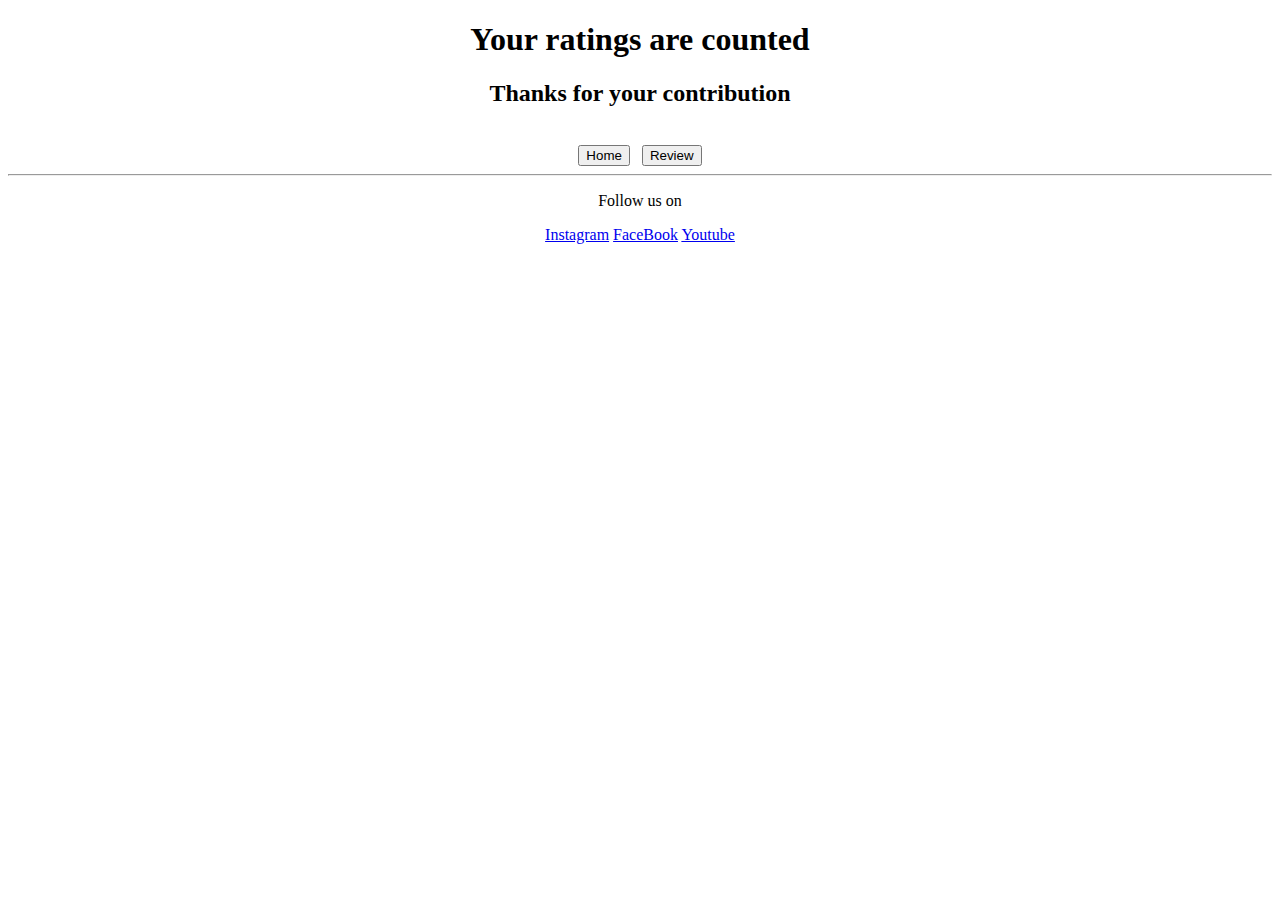
<file: thankspage.html>
<!DOCTYPE html>
<html lang="en">
<head>
    <meta charset="UTF-8">
    <meta name="viewport" content="width=device-width, initial-scale=1.0">
    <title>Thanks Page</title>
</head>
<body>
    <center>
        <h1>Your ratings are counted</h1>
        <h2>Thanks for your contribution</h2>
        <br>
        <a href="index.html"><button>Home</button></a>
        &nbsp;
        <a href="reviewpage.html"><button>Review</button></a>
        <hr>
        <p>Follow us on</p>
        <a href="https.www.instagram.com">Instagram</a>
        <a href="https:www.facebook.com">FaceBook</a>
        <a href="https:www.youtube.com">Youtube</a>
    </center>
</body>
</html>
</file>
<file: main.css>
img.poster
{
    object-fit: cover;
    width: 100%;
    height: 50%;
    border-color: black;
}
a.signup
{
    float: left;
    size: 0vmax;
}
a.login
{
    float: right;
    size: calc(640*360);
}
img.jailer
{
    float: right;
    height: 150px;
    width: 250px;
}
img.thunivu
{
    float: right;
    height: 150px;
    width: 250px;
}
img.naanevaruven
{
    float: right;
    height: 150px;
    width: 250px;
}
button.loginbutton
{
    border-color: blue;
    background-color: gold;
    font-size: 1rem;
    font-weight: bolder;
    border-width: 5px;
    border-style: ridge;
    border-radius: 25px;
}
button.signupbutton
{
    border-color: blue;
    background-color: gold;
    font-weight: bolder;
    font-size: 1rem;
    border-width: 5px;
    border-style: ridge;
    border-radius: 25px;
}
.signupbutton:hover
{
    cursor: pointer;
    border-width: 10px;
    border-style: solid;
    border-radius: 25px;
}
.loginbutton:hover
{
    cursor: pointer;
    border-width: 10px;
    border-style: solid;
    border-radius: 25px;
}
iframe
{
    width: 100%;
    height: 400px;
}
</file>
<file: enter.css>
body
{
    background-image: url(./popcorn.jpg);
    background-size: cover;
}
input
{
    border-radius: 25px;
    border: 2px solid black;
}
input:hover,input:focus
{
    border-radius: 25px;
    border: 5px solid gold;
    font-weight: bolder;
    font-style: oblique;
}
</file>
